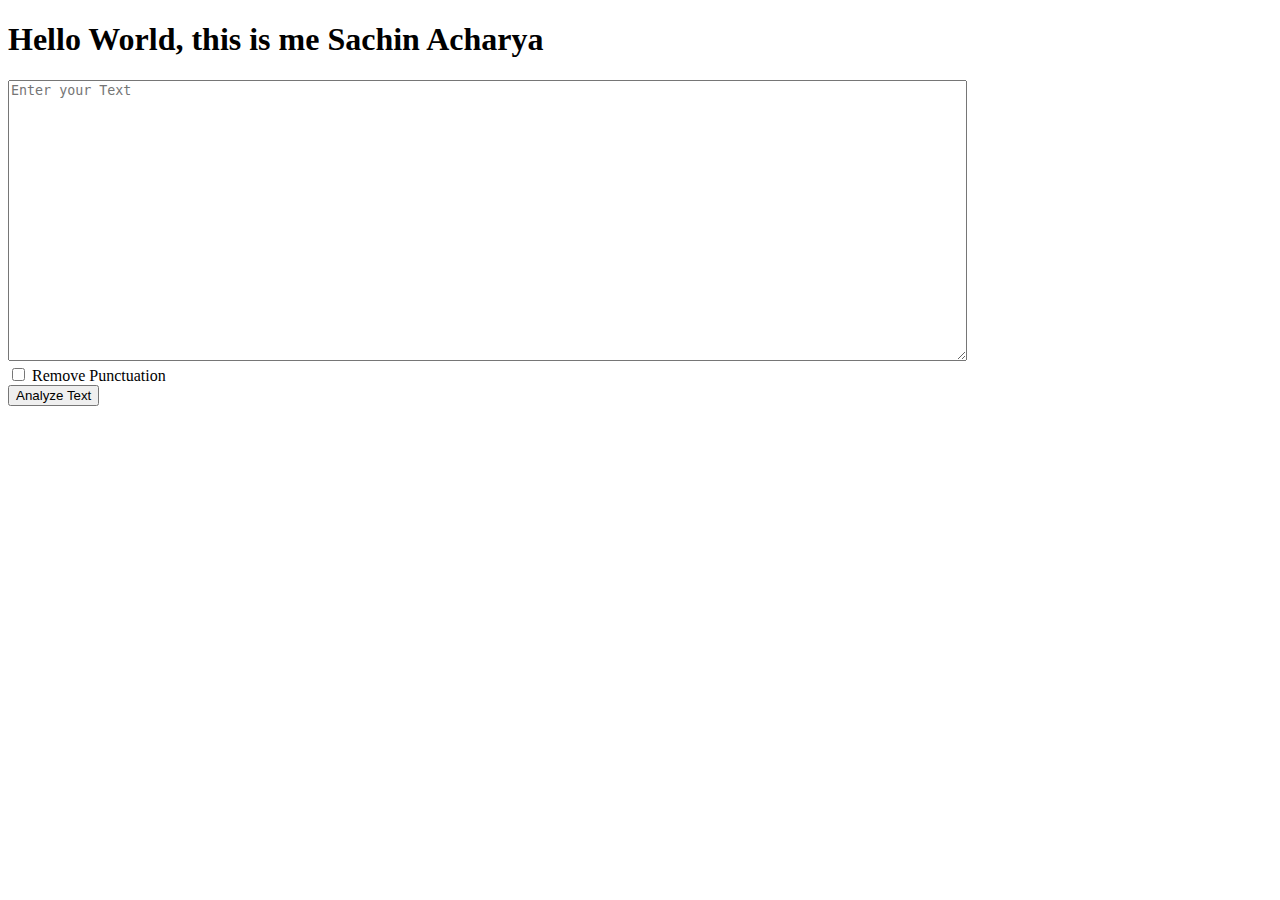
<file: textutils/templates/index.html>
<!DOCTYPE html>
<html lang="en">
<head>
    <meta charset="UTF-8">
    <title>Home: TextUtils</title>
</head>
<body>
<h1>Hello World, this is me Sachin Acharya</h1>
<form action="/analyze" method="get">
    <textarea name="text" placeholder="Enter your Text" spellcheck="false" style="margin: 0px; width: 953px; height: 275px;"></textarea>
    <br>
    <input type="checkbox" name="removepunc"> Remove Punctuation <br>

    <button type="submit">Analyze Text</button>
</form>
</body>
</html>
</file>
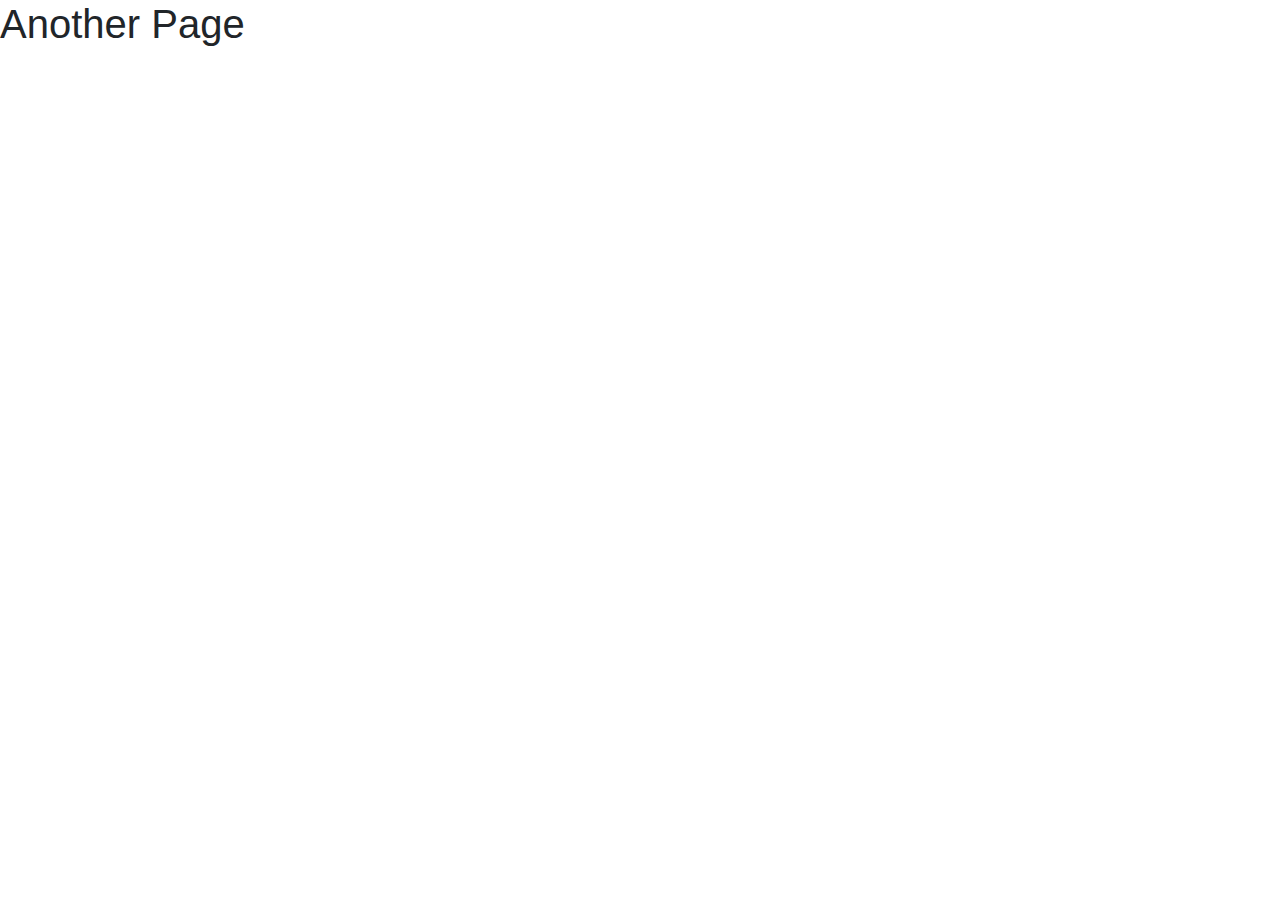
<file: CAD/another/templates/another/index.html>
<!doctype html>
<html lang="en">
  <head>
    <!-- Required meta tags -->
    <meta charset="utf-8">
    <meta name="viewport" content="width=device-width, initial-scale=1, shrink-to-fit=no">

    <!-- Bootstrap CSS -->
    <link rel="stylesheet" href="https://stackpath.bootstrapcdn.com/bootstrap/4.5.2/css/bootstrap.min.css" integrity="sha384-JcKb8q3iqJ61gNV9KGb8thSsNjpSL0n8PARn9HuZOnIxN0hoP+VmmDGMN5t9UJ0Z" crossorigin="anonymous">

    <title>Another Page</title>
  </head>
  <body>
    <h1>Another Page</h1>

    <!-- Optional JavaScript -->
    <!-- jQuery first, then Popper.js, then Bootstrap JS -->
    <script src="https://code.jquery.com/jquery-3.5.1.slim.min.js" integrity="sha384-DfXdz2htPH0lsSSs5nCTpuj/zy4C+OGpamoFVy38MVBnE+IbbVYUew+OrCXaRkfj" crossorigin="anonymous"></script>
    <script src="https://cdn.jsdelivr.net/npm/popper.js@1.16.1/dist/umd/popper.min.js" integrity="sha384-9/reFTGAW83EW2RDu2S0VKaIzap3H66lZH81PoYlFhbGU+6BZp6G7niu735Sk7lN" crossorigin="anonymous"></script>
    <script src="https://stackpath.bootstrapcdn.com/bootstrap/4.5.2/js/bootstrap.min.js" integrity="sha384-B4gt1jrGC7Jh4AgTPSdUtOBvfO8shuf57BaghqFfPlYxofvL8/KUEfYiJOMMV+rV" crossorigin="anonymous"></script>
  </body>
</html>
</file>
